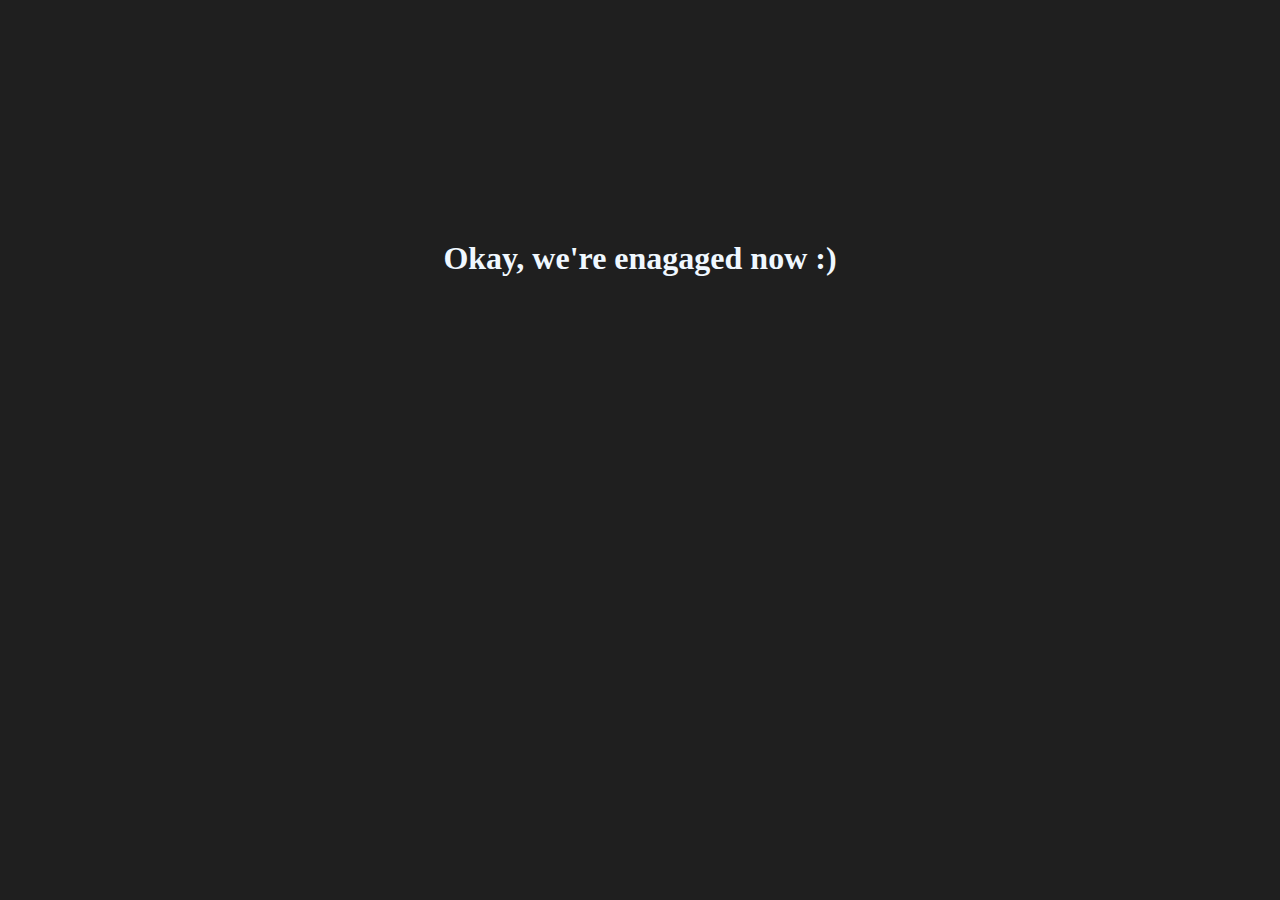
<file: wla lng/will u marry me/okay.html>
<!DOCTYPE html>
<html lang="en">
<head>
    <meta charset="UTF-8">
    <meta http-equiv="X-UA-Compatible" content="IE=edge">
    <meta name="viewport" content="width=device-width, initial-scale=1.0">
    <title>Document</title>
    <link rel="stylesheet" href="css/styles.css">
</head>
<body>
    <h1>Okay, we're enagaged now :)</h1>
</body>
</html>
</file>
<file: wla lng/will u marry me/css/styles.css>
* {
    padding: 0;
    margin: 0;
    box-sizing: border-box;
    user-select: none;
  }
  
  body {
    background-color: rgb(31, 31, 31);
    text-align: center;
  }

  h1{
    color: aliceblue;
    position: relative;
    top: 15rem;
  }
  
  button {
    position: absolute;
    top: 50%;
    left: 50%;
    transform: translate(-50%, -50%);
    height: 4rem;
    width: 10rem;
    font-size: 1.5rem;
    border-radius: 5px;
    border: none;
    box-shadow: 1px 1px 5px black;
    background-color: white;
  }
  
  .steady-btn {
    position: absolute;
    top: 40%;
    left: 50%;
    transform: translate(-50%, -50%);
    height: 4rem;
    width: 10rem;
    font-size: 1.5rem;
    border-radius: 5px;
    border: none;
    box-shadow: 1px 1px 5px black;
    background-color: white;

  }
</file>
